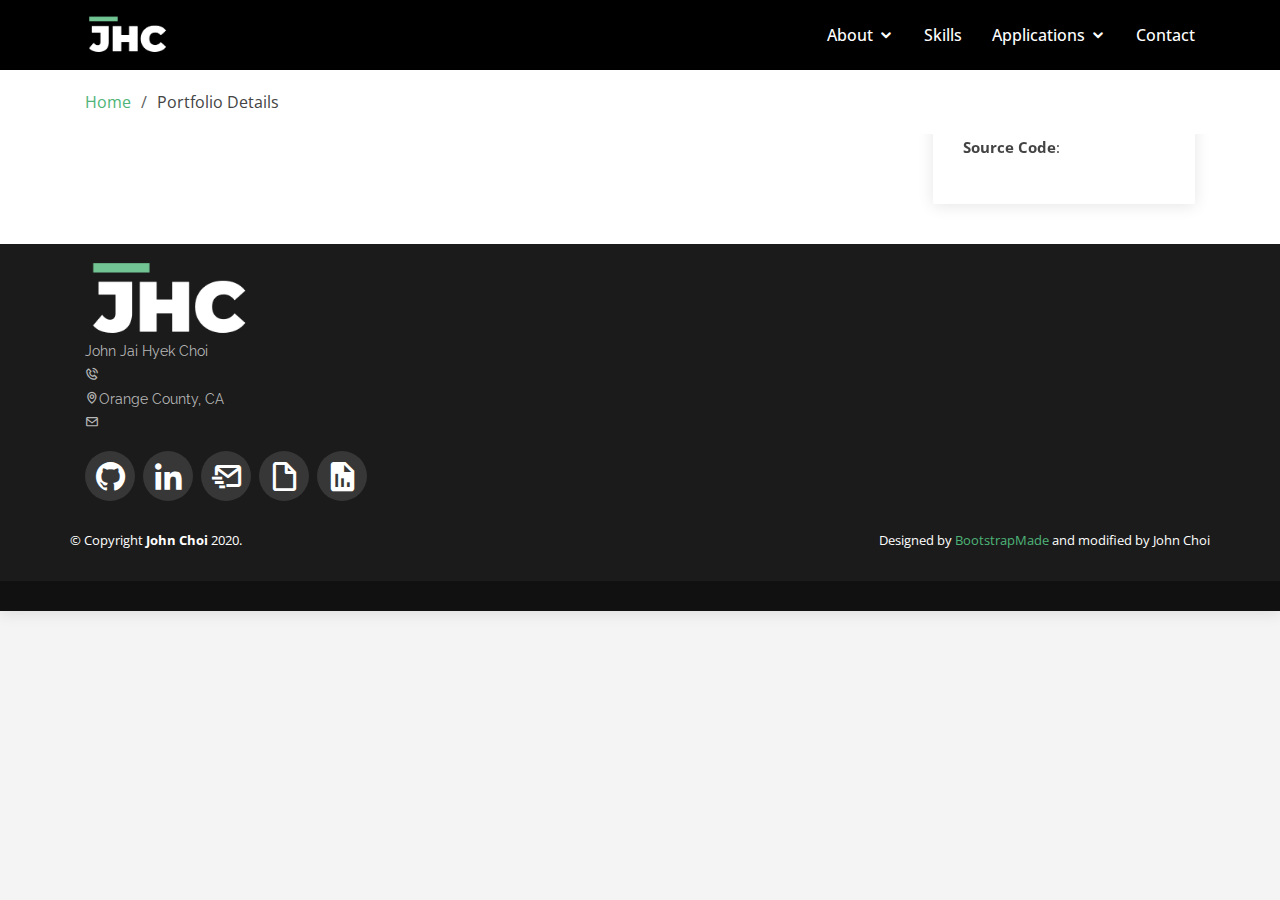
<file: projectDetails.html>
<!DOCTYPE html>
<html lang="en">

<head>
  <meta charset="utf-8">
  <meta content="width=device-width, initial-scale=1.0" name="viewport">

  <title>JHC - Finder</title>
  <meta content="" name="descriptison">
  <meta content="" name="keywords">

  <!-- Favicons -->
  <link href="assets/img/etc/JHCLogo.png" rel="icon">

  <!-- Google Fonts -->
  <link href="https://fonts.googleapis.com/css?family=Open+Sans:300,300i,400,400i,600,600i,700,700i|Raleway:300,300i,400,400i,500,500i,600,600i,700,700i|Poppins:300,300i,400,400i,500,500i,600,600i,700,700i" rel="stylesheet">

  <!-- Vendor CSS Files -->
  <link href="assets/vendor/bootstrap/css/bootstrap.min.css" rel="stylesheet">
  <link href="assets/vendor/icofont/icofont.min.css" rel="stylesheet">
  <link href="assets/vendor/boxicons/css/boxicons.min.css" rel="stylesheet">
  <link href="assets/vendor/venobox/venobox.css" rel="stylesheet">
  <link href="assets/vendor/owl.carousel/assets/owl.carousel.min.css" rel="stylesheet">
  <link href="assets/vendor/aos/aos.css" rel="stylesheet">

  <!-- Template Main CSS File -->
  <link href="assets/css/style.css" rel="stylesheet">
  <link rel="stylesheet" href="assets/css/custom.css">
  <link rel="stylesheet" href="assets/css/customMediaQuery.css">

</head>

<body>
  <div class="wrap">

    <!-- ======= Header ======= -->
    <header id="header" class="d-flex align-items-center">
      <div class="container d-flex align-items-center">

        <div class="logo mr-auto">
          <a href="./index.html#hero"><img src="assets/img/etc/JHCLogo_2.png" alt="JHCLogo2" class="img-fluid"></a>
        </div>

        <nav class="nav-menu d-none d-lg-block">
            <ul>
              <li class="drop-down"><a href="./index.html#about">About</a>
                <ul>
                  <li class=""><a href="./index.html#about">About Me</a></li>
                  <li><a href="./index.html#features">Passion</a></li>
                </ul>
              </li>
              <li><a href="./index.html#services">Skills</a></li>
              <li class="drop-down"><a href="./index.html#portfolio">Applications</a>
                <ul>
                  <li><a class='toDetails' href="./projectDetails.html#header" data-projectId="project3">FF VII Memory Match</a></li>
                  <li><a class='toDetails' href="./projectDetails.html#header" data-projectId="project1">Finder</a></li>
                  <li><a class='toDetails' href="./projectDetails.html#header" data-projectId="project2">iWear Sales</a></li>
                </ul>
              </li>
              <li><a href="#footer">Contact</a></li>
            </ul>
        </nav><!-- .nav-menu -->

      </div>
    </header><!-- End Header -->

    <main id="main">

      <!-- ======= Breadcrumbs ======= -->
      <section id="breadcrumbs" class="breadcrumbs" data-aos="fade-up">
        <div class="container">

          <div class="d-flex justify-content-between align-items-center projectName">
            <!-- <h2>Portfolio Details</h2> -->
            <ol>
              <li><a href="./index.html">Home</a></li>
              <li>Portfolio Details</li> 
            </ol>
          </div>

        </div>
      </section><!-- End Breadcrumbs -->

      <!-- ======= Portfolio Details Section ======= -->
      <section id="portfolio-details" class="portfolio-details" data-aos="fade-up" data-aos-delay="200">
        <div class="container">

          <div class="portfolio-details-container">

            <div class="owl-carousel portfolio-details-carousel"> <!-- Image Carousel -->

            </div>

            <div class="portfolio-info">
              <h3>Project information</h3>
              <ul>
                <li id="role"><strong>Role/Contribution</strong>: </li>
                <li id="techStack"><strong>Tech Stack</strong>: </li>
                <li id="compatibility"><strong>Compatibility</strong>: </li>
                <li id="demoUrl"><strong>Live Demo</strong>: </li> 
                <li id="github"><strong>Source Code</strong>: </li>
              </ul>
            </div>

          </div>

          <div class="portfolio-description">

          </div>

        </div>
      </section><!-- End Portfolio Details Section -->

    </main><!-- End #main -->

    <!-- ======= Footer ======= -->
    <footer id="footer">

      <div class="footer-top pt-3">
        <div class="container">
          <div class="row">

            <div class="col-lg-12 col-md-6 footer-contact justify-content-center">
              <div class="logo mr-auto w-50">
                <img src="assets/img/etc/JHCLogo_2.png" alt="JHCLogo2" class="img-fluid">
              </div>
              <p>
                John Jai Hyek Choi <br>
                <i class='bx bx-phone-call' ></i><span data-contact="contactInfo" data-type="text"></span><br>
                <i class='bx bx-map' ></i>Orange County, CA<br>
                <i class='bx bx-envelope' ></i>
                <a href="" target="_blank" class="mail-send" data-contact="contactInfo" data-type="link-text"></a>
              </p>
              
              <div class="social-links mt-3">
                <a href="https://github.com/john-jaihyek-choi" target="_blank" class="github" title='GitHub'><i class="bx bxl-github"></i></a>
                <a href="https://www.linkedin.com/in/johnjaihyekchoi/" target="_blank" class="linkedin" title='LinkedIn'><i class="bx bxl-linkedin"></i></a>
                <a href="mailto:jaihyek.choi@gmail.com" target="_blank" class="mail-send" title='Email'><i class='bx bx-mail-send' ></i></a>
                <a href="https://drive.google.com/file/d/1gGQob29c_vfZtiHJDIMRykw2CPGQY2zr/view?usp=sharing" target="_blank" class="mail-send" title='Resume'><i class='bx bx-file-blank'></i></a>
                <a href="https://myrobin.io/publicview/xCS7oYGx7HcYpfr1Km4mm4DJH6t2" target="_blank" title="Robin"><i class='bx bxs-report'></i></a>
              </div>
            </div>

          </div>

          <div class="row d-flex justify-content-between">
            <div class="copyright">
              &copy; Copyright <strong><span>John Choi</span></strong> 2020.
            </div>
            <div class="credits">
              Designed by <a href="https://bootstrapmade.com/">BootstrapMade</a>
              and modified by John Choi
            </div>
          </div>

          </div>
        </div>
      </div>
    </footer><!-- End Footer -->


  </div>

  <a href="#" class="back-to-top"><i class="icofont-simple-up"></i></a>

  <!-- Vendor JS Files -->
  <script src="assets/vendor/jquery/jquery.min.js"></script>
  <script src="assets/vendor/bootstrap/js/bootstrap.bundle.min.js"></script>
  <script src="assets/vendor/jquery.easing/jquery.easing.min.js"></script>
  <script src="assets/vendor/jquery-sticky/jquery.sticky.js"></script>
  <script src="assets/vendor/isotope-layout/isotope.pkgd.min.js"></script>
  <script src="assets/vendor/venobox/venobox.min.js"></script>
  <script src="assets/vendor/owl.carousel/owl.carousel.min.js"></script>
  <script src="assets/vendor/aos/aos.js"></script>

  <!-- Template Main JS File -->
  <script src="assets/js/main.js"></script>

  <!-- Custom JS File -->
  <script src="assets/js/landingPage.js"></script>
  <script src="assets/js/projectDetails.js"></script>
  <script src="assets/js/customMain.js"></script>



</body>

</html>
</file>
<file: assets/vendor/venobox/venobox.css>
/* ------ venobox.css --------*/
.vbox-overlay *, .vbox-overlay *:before, .vbox-overlay *:after{
    -webkit-backface-visibility: hidden;
    -webkit-box-sizing:border-box;
    -moz-box-sizing:border-box;
    box-sizing:border-box;
}
.vbox-overlay * { 
    -webkit-backface-visibility: visible;
    backface-visibility: visible;
}
.vbox-overlay{
    display: -webkit-flex;
    display: flex;
    -webkit-flex-direction: column;
    flex-direction: column;
    -webkit-justify-content: center;
    justify-content: center;
    -webkit-align-items: center;
    align-items: center;
    position: fixed;
    left: 0;
    top: 0;
    bottom: 0;
    right: 0;
    z-index: 999999;
}

/* ----- navigation ----- */
.vbox-title{
    width: 100%;
    height: 40px;
    float: left;
    text-align: center;
    line-height: 28px;
    font-size: 12px;
    padding: 6px 50px;
    overflow: hidden;
    position: fixed;
    display: none;
    left: 0;
    z-index: 89;
}
.vbox-close{
    cursor: pointer;
    position: fixed;
    top: -1px;
    right: 0;
    width: 50px;
    height: 40px;
    padding: 6px;
    display: block;
    background-position:10px center;
    overflow: hidden;
    font-size: 24px;
    line-height: 1;
    text-align: center;
    z-index: 99;
}
.vbox-left{
    cursor: pointer;
    position: fixed;
    left: 0;
    height: 40px;
    overflow: hidden;
    line-height: 28px;
    font-size: 12px;
    z-index: 99;
    display: flex;
    align-items:center;
}
.vbox-num{
    display: inline-block;
    margin: 6px 0 6px 15px;
}
/* ----- Social share ----- */
.vbox-share{
    line-height: 28px;
    font-size: 12px;
    overflow: hidden;
    position: fixed;
    left: 0;
    z-index: 98;
    display: flex;
    align-items:center;
    justify-content: center;
    width: 100%;
    text-align: center;
}
.vbox-share svg{
    max-height: 28px;
    width: 28px;
    z-index: 10;
    margin-left: 12px;
    margin-top: 6px;
    margin-bottom: 6px;
    vertical-align: middle;
}


/* ----- navigation ARROWS ----- */
.vbox-next, .vbox-prev{
    position: fixed;
    top: 50%;
    margin-top: -15px;
    overflow: hidden;
    cursor: pointer;
    display: block;
    width: 45px;
    height: 45px;
    z-index: 99;
}
.vbox-next span, .vbox-prev span{
    position: relative;
    width: 20px;
    height: 20px;
    border: 2px solid transparent;
    border-top-color: #B6B6B6;
    border-right-color: #B6B6B6;
    text-indent: -100px;
    position: absolute;
    top: 8px;
    display: block;
}
.vbox-prev{
    left: 15px;
}
.vbox-next{
    right: 15px;
}
.vbox-prev span{
    left: 10px;
    -ms-transform: rotate(-135deg);
    -webkit-transform: rotate(-135deg);
    transform: rotate(-135deg);
}
.vbox-next span{
    -ms-transform: rotate(45deg);
    -webkit-transform: rotate(45deg);
    transform: rotate(45deg);
    right: 10px;
}
/* ------- inline window ------ */
.vbox-inline{
    width: 420px;
    height: 315px;
    height: 70vh;
    padding: 10px;
    background: #fff;
    margin: 0 auto;
    overflow: auto;
    text-align: left;
}
/* ------- Video & iFrames window ------ */
.venoframe{
    max-width: 100%;
    width: 100%;
    border: none;
    width: 100%;
    height: 260px;
    height: 70vh;
}
.venoframe.vbvid{
    height: 260px;
}
@media (min-width: 768px) {
    .venoframe, .vbox-inline{
        width: 90%;
        height: 360px;
        height: 70vh;
    }
    .venoframe.vbvid{
        width: 640px;
        height: 360px;
    }
}
@media (min-width: 992px) {
    .venoframe, .vbox-inline{
        max-width: 1200px;
        width: 80%;
        height: 540px;
        height: 70vh;
    }
    .venoframe.vbvid{
        width: 960px;
        height: 540px;
    }
}
/* 
Please do NOT edit this part! 
or at least read this note: http://i.imgur.com/7C0ws9e.gif
*/
.vbox-open{
    overflow: hidden;
}
.vbox-container{
    position: absolute;
    left: 0;
    right: 0;
    top: 0;
    bottom: 0;
    overflow-x: hidden;
    overflow-y: scroll;
    overflow-scrolling: touch;
    -webkit-overflow-scrolling: touch;
    z-index: 20;
    max-height: 100%;

}

.vbox-content{
    text-align: center;
    float: left;
    width: 100%;
    position: relative;
    overflow: hidden;
    padding: 20px 4%;
}
.vbox-container img{
    max-width: 100%;
    height: auto;
}
.vbox-figlio{
    box-shadow: 0 0 12px rgba(0,0,0,0.19), 0 6px 6px rgba(0,0,0,0.23);
    max-width: 100%;
    text-align: initial;
}
img.vbox-figlio{
    -webkit-user-select: none;
-khtml-user-select: none;
-moz-user-select: none;
-o-user-select: none;
user-select: none;
}
.vbox-content.swipe-left{
    margin-left: -200px !important;
}
.vbox-content.swipe-right{
    margin-left: 200px !important;
}
.vbox-animated{
    webkit-transition: margin 300ms ease-out;
    transition: margin 300ms ease-out;
}

/* ---------- preloader ----------
 * SPINKIT 
 * http://tobiasahlin.com/spinkit/
-------------------------------- */
.sk-double-bounce,.sk-rotating-plane{width:40px;height:40px;margin:40px auto}.sk-rotating-plane{background-color:#333;-webkit-animation:sk-rotatePlane 1.2s infinite ease-in-out;animation:sk-rotatePlane 1.2s infinite ease-in-out}@-webkit-keyframes sk-rotatePlane{0%{-webkit-transform:perspective(120px) rotateX(0) rotateY(0);transform:perspective(120px) rotateX(0) rotateY(0)}50%{-webkit-transform:perspective(120px) rotateX(-180.1deg) rotateY(0);transform:perspective(120px) rotateX(-180.1deg) rotateY(0)}100%{-webkit-transform:perspective(120px) rotateX(-180deg) rotateY(-179.9deg);transform:perspective(120px) rotateX(-180deg) rotateY(-179.9deg)}}@keyframes sk-rotatePlane{0%{-webkit-transform:perspective(120px) rotateX(0) rotateY(0);transform:perspective(120px) rotateX(0) rotateY(0)}50%{-webkit-transform:perspective(120px) rotateX(-180.1deg) rotateY(0);transform:perspective(120px) rotateX(-180.1deg) rotateY(0)}100%{-webkit-transform:perspective(120px) rotateX(-180deg) rotateY(-179.9deg);transform:perspective(120px) rotateX(-180deg) rotateY(-179.9deg)}}.sk-double-bounce{position:relative}.sk-double-bounce .sk-child{width:100%;height:100%;border-radius:50%;background-color:#333;opacity:.6;position:absolute;top:0;left:0;-webkit-animation:sk-doubleBounce 2s infinite ease-in-out;animation:sk-doubleBounce 2s infinite ease-in-out}.sk-chasing-dots .sk-child,.sk-spinner-pulse,.sk-three-bounce .sk-child{background-color:#333;border-radius:100%}.sk-double-bounce .sk-double-bounce2{-webkit-animation-delay:-1s;animation-delay:-1s}@-webkit-keyframes sk-doubleBounce{0%,100%{-webkit-transform:scale(0);transform:scale(0)}50%{-webkit-transform:scale(1);transform:scale(1)}}@keyframes sk-doubleBounce{0%,100%{-webkit-transform:scale(0);transform:scale(0)}50%{-webkit-transform:scale(1);transform:scale(1)}}.sk-wave{margin:40px auto;width:50px;height:40px;text-align:center;font-size:10px}.sk-wave .sk-rect{background-color:#333;height:100%;width:6px;display:inline-block;-webkit-animation:sk-waveStretchDelay 1.2s infinite ease-in-out;animation:sk-waveStretchDelay 1.2s infinite ease-in-out}.sk-wave .sk-rect1{-webkit-animation-delay:-1.2s;animation-delay:-1.2s}.sk-wave .sk-rect2{-webkit-animation-delay:-1.1s;animation-delay:-1.1s}.sk-wave .sk-rect3{-webkit-animation-delay:-1s;animation-delay:-1s}.sk-wave .sk-rect4{-webkit-animation-delay:-.9s;animation-delay:-.9s}.sk-wave .sk-rect5{-webkit-animation-delay:-.8s;animation-delay:-.8s}@-webkit-keyframes sk-waveStretchDelay{0%,100%,40%{-webkit-transform:scaleY(.4);transform:scaleY(.4)}20%{-webkit-transform:scaleY(1);transform:scaleY(1)}}@keyframes sk-waveStretchDelay{0%,100%,40%{-webkit-transform:scaleY(.4);transform:scaleY(.4)}20%{-webkit-transform:scaleY(1);transform:scaleY(1)}}.sk-wandering-cubes{margin:40px auto;width:40px;height:40px;position:relative}.sk-wandering-cubes .sk-cube{background-color:#333;width:10px;height:10px;position:absolute;top:0;left:0;-webkit-animation:sk-wanderingCube 1.8s ease-in-out -1.8s infinite both;animation:sk-wanderingCube 1.8s ease-in-out -1.8s infinite both}.sk-chasing-dots,.sk-spinner-pulse{width:40px;height:40px;margin:40px auto}.sk-wandering-cubes .sk-cube2{-webkit-animation-delay:-.9s;animation-delay:-.9s}@-webkit-keyframes sk-wanderingCube{0%{-webkit-transform:rotate(0);transform:rotate(0)}25%{-webkit-transform:translateX(30px) rotate(-90deg) scale(.5);transform:translateX(30px) rotate(-90deg) scale(.5)}50%{-webkit-transform:translateX(30px) translateY(30px) rotate(-179deg);transform:translateX(30px) translateY(30px) rotate(-179deg)}50.1%{-webkit-transform:translateX(30px) translateY(30px) rotate(-180deg);transform:translateX(30px) translateY(30px) rotate(-180deg)}75%{-webkit-transform:translateX(0) translateY(30px) rotate(-270deg) scale(.5);transform:translateX(0) translateY(30px) rotate(-270deg) scale(.5)}100%{-webkit-transform:rotate(-360deg);transform:rotate(-360deg)}}@keyframes sk-wanderingCube{0%{-webkit-transform:rotate(0);transform:rotate(0)}25%{-webkit-transform:translateX(30px) rotate(-90deg) scale(.5);transform:translateX(30px) rotate(-90deg) scale(.5)}50%{-webkit-transform:translateX(30px) translateY(30px) rotate(-179deg);transform:translateX(30px) translateY(30px) rotate(-179deg)}50.1%{-webkit-transform:translateX(30px) translateY(30px) rotate(-180deg);transform:translateX(30px) translateY(30px) rotate(-180deg)}75%{-webkit-transform:translateX(0) translateY(30px) rotate(-270deg) scale(.5);transform:translateX(0) translateY(30px) rotate(-270deg) scale(.5)}100%{-webkit-transform:rotate(-360deg);transform:rotate(-360deg)}}.sk-spinner-pulse{-webkit-animation:sk-pulseScaleOut 1s infinite ease-in-out;animation:sk-pulseScaleOut 1s infinite ease-in-out}@-webkit-keyframes sk-pulseScaleOut{0%{-webkit-transform:scale(0);transform:scale(0)}100%{-webkit-transform:scale(1);transform:scale(1);opacity:0}}@keyframes sk-pulseScaleOut{0%{-webkit-transform:scale(0);transform:scale(0)}100%{-webkit-transform:scale(1);transform:scale(1);opacity:0}}.sk-chasing-dots{position:relative;text-align:center;-webkit-animation:sk-chasingDotsRotate 2s infinite linear;animation:sk-chasingDotsRotate 2s infinite linear}.sk-chasing-dots .sk-child{width:60%;height:60%;display:inline-block;position:absolute;top:0;-webkit-animation:sk-chasingDotsBounce 2s infinite ease-in-out;animation:sk-chasingDotsBounce 2s infinite ease-in-out}.sk-chasing-dots .sk-dot2{top:auto;bottom:0;-webkit-animation-delay:-1s;animation-delay:-1s}@-webkit-keyframes sk-chasingDotsRotate{100%{-webkit-transform:rotate(360deg);transform:rotate(360deg)}}@keyframes sk-chasingDotsRotate{100%{-webkit-transform:rotate(360deg);transform:rotate(360deg)}}@-webkit-keyframes sk-chasingDotsBounce{0%,100%{-webkit-transform:scale(0);transform:scale(0)}50%{-webkit-transform:scale(1);transform:scale(1)}}@keyframes sk-chasingDotsBounce{0%,100%{-webkit-transform:scale(0);transform:scale(0)}50%{-webkit-transform:scale(1);transform:scale(1)}}.sk-three-bounce{margin:40px auto;width:80px;text-align:center}.sk-three-bounce .sk-child{width:20px;height:20px;display:inline-block;-webkit-animation:sk-three-bounce 1.4s ease-in-out 0s infinite both;animation:sk-three-bounce 1.4s ease-in-out 0s infinite both}.sk-circle .sk-child:before,.sk-fading-circle .sk-circle:before{display:block;border-radius:100%;content:'';background-color:#333}.sk-three-bounce .sk-bounce1{-webkit-animation-delay:-.32s;animation-delay:-.32s}.sk-three-bounce .sk-bounce2{-webkit-animation-delay:-.16s;animation-delay:-.16s}@-webkit-keyframes sk-three-bounce{0%,100%,80%{-webkit-transform:scale(0);transform:scale(0)}40%{-webkit-transform:scale(1);transform:scale(1)}}@keyframes sk-three-bounce{0%,100%,80%{-webkit-transform:scale(0);transform:scale(0)}40%{-webkit-transform:scale(1);transform:scale(1)}}.sk-circle{margin:40px auto;width:40px;height:40px;position:relative}.sk-circle .sk-child{width:100%;height:100%;position:absolute;left:0;top:0}.sk-circle .sk-child:before{margin:0 auto;width:15%;height:15%;-webkit-animation:sk-circleBounceDelay 1.2s infinite ease-in-out both;animation:sk-circleBounceDelay 1.2s infinite ease-in-out both}.sk-circle .sk-circle2{-webkit-transform:rotate(30deg);-ms-transform:rotate(30deg);transform:rotate(30deg)}.sk-circle .sk-circle3{-webkit-transform:rotate(60deg);-ms-transform:rotate(60deg);transform:rotate(60deg)}.sk-circle .sk-circle4{-webkit-transform:rotate(90deg);-ms-transform:rotate(90deg);transform:rotate(90deg)}.sk-circle .sk-circle5{-webkit-transform:rotate(120deg);-ms-transform:rotate(120deg);transform:rotate(120deg)}.sk-circle .sk-circle6{-webkit-transform:rotate(150deg);-ms-transform:rotate(150deg);transform:rotate(150deg)}.sk-circle .sk-circle7{-webkit-transform:rotate(180deg);-ms-transform:rotate(180deg);transform:rotate(180deg)}.sk-circle .sk-circle8{-webkit-transform:rotate(210deg);-ms-transform:rotate(210deg);transform:rotate(210deg)}.sk-circle .sk-circle9{-webkit-transform:rotate(240deg);-ms-transform:rotate(240deg);transform:rotate(240deg)}.sk-circle .sk-circle10{-webkit-transform:rotate(270deg);-ms-transform:rotate(270deg);transform:rotate(270deg)}.sk-circle .sk-circle11{-webkit-transform:rotate(300deg);-ms-transform:rotate(300deg);transform:rotate(300deg)}.sk-circle .sk-circle12{-webkit-transform:rotate(330deg);-ms-transform:rotate(330deg);transform:rotate(330deg)}.sk-circle .sk-circle2:before{-webkit-animation-delay:-1.1s;animation-delay:-1.1s}.sk-circle .sk-circle3:before{-webkit-animation-delay:-1s;animation-delay:-1s}.sk-circle .sk-circle4:before{-webkit-animation-delay:-.9s;animation-delay:-.9s}.sk-circle .sk-circle5:before{-webkit-animation-delay:-.8s;animation-delay:-.8s}.sk-circle .sk-circle6:before{-webkit-animation-delay:-.7s;animation-delay:-.7s}.sk-circle .sk-circle7:before{-webkit-animation-delay:-.6s;animation-delay:-.6s}.sk-circle .sk-circle8:before{-webkit-animation-delay:-.5s;animation-delay:-.5s}.sk-circle .sk-circle9:before{-webkit-animation-delay:-.4s;animation-delay:-.4s}.sk-circle .sk-circle10:before{-webkit-animation-delay:-.3s;animation-delay:-.3s}.sk-circle .sk-circle11:before{-webkit-animation-delay:-.2s;animation-delay:-.2s}.sk-circle .sk-circle12:before{-webkit-animation-delay:-.1s;animation-delay:-.1s}@-webkit-keyframes sk-circleBounceDelay{0%,100%,80%{-webkit-transform:scale(0);transform:scale(0)}40%{-webkit-transform:scale(1);transform:scale(1)}}@keyframes sk-circleBounceDelay{0%,100%,80%{-webkit-transform:scale(0);transform:scale(0)}40%{-webkit-transform:scale(1);transform:scale(1)}}.sk-cube-grid{width:40px;height:40px;margin:40px auto}.sk-cube-grid .sk-cube{width:33.33%;height:33.33%;background-color:#333;float:left;-webkit-animation:sk-cubeGridScaleDelay 1.3s infinite ease-in-out;animation:sk-cubeGridScaleDelay 1.3s infinite ease-in-out}.sk-cube-grid .sk-cube1{-webkit-animation-delay:.2s;animation-delay:.2s}.sk-cube-grid .sk-cube2{-webkit-animation-delay:.3s;animation-delay:.3s}.sk-cube-grid .sk-cube3{-webkit-animation-delay:.4s;animation-delay:.4s}.sk-cube-grid .sk-cube4{-webkit-animation-delay:.1s;animation-delay:.1s}.sk-cube-grid .sk-cube5{-webkit-animation-delay:.2s;animation-delay:.2s}.sk-cube-grid .sk-cube6{-webkit-animation-delay:.3s;animation-delay:.3s}.sk-cube-grid .sk-cube7{-webkit-animation-delay:0ms;animation-delay:0ms}.sk-cube-grid .sk-cube8{-webkit-animation-delay:.1s;animation-delay:.1s}.sk-cube-grid .sk-cube9{-webkit-animation-delay:.2s;animation-delay:.2s}@-webkit-keyframes sk-cubeGridScaleDelay{0%,100%,70%{-webkit-transform:scale3D(1,1,1);transform:scale3D(1,1,1)}35%{-webkit-transform:scale3D(0,0,1);transform:scale3D(0,0,1)}}@keyframes sk-cubeGridScaleDelay{0%,100%,70%{-webkit-transform:scale3D(1,1,1);transform:scale3D(1,1,1)}35%{-webkit-transform:scale3D(0,0,1);transform:scale3D(0,0,1)}}.sk-fading-circle{margin:40px auto;width:40px;height:40px;position:relative}.sk-fading-circle .sk-circle{width:100%;height:100%;position:absolute;left:0;top:0}.sk-fading-circle .sk-circle:before{margin:0 auto;width:15%;height:15%;-webkit-animation:sk-circleFadeDelay 1.2s infinite ease-in-out both;animation:sk-circleFadeDelay 1.2s infinite ease-in-out both}.sk-fading-circle .sk-circle2{-webkit-transform:rotate(30deg);-ms-transform:rotate(30deg);transform:rotate(30deg)}.sk-fading-circle .sk-circle3{-webkit-transform:rotate(60deg);-ms-transform:rotate(60deg);transform:rotate(60deg)}.sk-fading-circle .sk-circle4{-webkit-transform:rotate(90deg);-ms-transform:rotate(90deg);transform:rotate(90deg)}.sk-fading-circle .sk-circle5{-webkit-transform:rotate(120deg);-ms-transform:rotate(120deg);transform:rotate(120deg)}.sk-fading-circle .sk-circle6{-webkit-transform:rotate(150deg);-ms-transform:rotate(150deg);transform:rotate(150deg)}.sk-fading-circle .sk-circle7{-webkit-transform:rotate(180deg);-ms-transform:rotate(180deg);transform:rotate(180deg)}.sk-fading-circle .sk-circle8{-webkit-transform:rotate(210deg);-ms-transform:rotate(210deg);transform:rotate(210deg)}.sk-fading-circle .sk-circle9{-webkit-transform:rotate(240deg);-ms-transform:rotate(240deg);transform:rotate(240deg)}.sk-fading-circle .sk-circle10{-webkit-transform:rotate(270deg);-ms-transform:rotate(270deg);transform:rotate(270deg)}.sk-fading-circle .sk-circle11{-webkit-transform:rotate(300deg);-ms-transform:rotate(300deg);transform:rotate(300deg)}.sk-fading-circle .sk-circle12{-webkit-transform:rotate(330deg);-ms-transform:rotate(330deg);transform:rotate(330deg)}.sk-fading-circle .sk-circle2:before{-webkit-animation-delay:-1.1s;animation-delay:-1.1s}.sk-fading-circle .sk-circle3:before{-webkit-animation-delay:-1s;animation-delay:-1s}.sk-fading-circle .sk-circle4:before{-webkit-animation-delay:-.9s;animation-delay:-.9s}.sk-fading-circle .sk-circle5:before{-webkit-animation-delay:-.8s;animation-delay:-.8s}.sk-fading-circle .sk-circle6:before{-webkit-animation-delay:-.7s;animation-delay:-.7s}.sk-fading-circle .sk-circle7:before{-webkit-animation-delay:-.6s;animation-delay:-.6s}.sk-fading-circle .sk-circle8:before{-webkit-animation-delay:-.5s;animation-delay:-.5s}.sk-fading-circle .sk-circle9:before{-webkit-animation-delay:-.4s;animation-delay:-.4s}.sk-fading-circle .sk-circle10:before{-webkit-animation-delay:-.3s;animation-delay:-.3s}.sk-fading-circle .sk-circle11:before{-webkit-animation-delay:-.2s;animation-delay:-.2s}.sk-fading-circle .sk-circle12:before{-webkit-animation-delay:-.1s;animation-delay:-.1s}@-webkit-keyframes sk-circleFadeDelay{0%,100%,39%{opacity:0}40%{opacity:1}}@keyframes sk-circleFadeDelay{0%,100%,39%{opacity:0}40%{opacity:1}}.sk-folding-cube{margin:40px auto;width:40px;height:40px;position:relative;-webkit-transform:rotateZ(45deg);transform:rotateZ(45deg)}.sk-folding-cube .sk-cube{float:left;width:50%;height:50%;position:relative;-webkit-transform:scale(1.1);-ms-transform:scale(1.1);transform:scale(1.1)}.sk-folding-cube .sk-cube:before{content:'';position:absolute;top:0;left:0;width:100%;height:100%;background-color:#333;-webkit-animation:sk-foldCubeAngle 2.4s infinite linear both;animation:sk-foldCubeAngle 2.4s infinite linear both;-webkit-transform-origin:100% 100%;-ms-transform-origin:100% 100%;transform-origin:100% 100%}.sk-folding-cube .sk-cube2{-webkit-transform:scale(1.1) rotateZ(90deg);transform:scale(1.1) rotateZ(90deg)}.sk-folding-cube .sk-cube3{-webkit-transform:scale(1.1) rotateZ(180deg);transform:scale(1.1) rotateZ(180deg)}.sk-folding-cube .sk-cube4{-webkit-transform:scale(1.1) rotateZ(270deg);transform:scale(1.1) rotateZ(270deg)}.sk-folding-cube .sk-cube2:before{-webkit-animation-delay:.3s;animation-delay:.3s}.sk-folding-cube .sk-cube3:before{-webkit-animation-delay:.6s;animation-delay:.6s}.sk-folding-cube .sk-cube4:before{-webkit-animation-delay:.9s;animation-delay:.9s}@-webkit-keyframes sk-foldCubeAngle{0%,10%{-webkit-transform:perspective(140px) rotateX(-180deg);transform:perspective(140px) rotateX(-180deg);opacity:0}25%,75%{-webkit-transform:perspective(140px) rotateX(0);transform:perspective(140px) rotateX(0);opacity:1}100%,90%{-webkit-transform:perspective(140px) rotateY(180deg);transform:perspective(140px) rotateY(180deg);opacity:0}}@keyframes sk-foldCubeAngle{0%,10%{-webkit-transform:perspective(140px) rotateX(-180deg);transform:perspective(140px) rotateX(-180deg);opacity:0}25%,75%{-webkit-transform:perspective(140px) rotateX(0);transform:perspective(140px) rotateX(0);opacity:1}100%,90%{-webkit-transform:perspective(140px) rotateY(180deg);transform:perspective(140px) rotateY(180deg);opacity:0}}
</file>
<file: assets/css/custom.css>
#hero .hero-container .social-links a {
    font-size: 44px;
    display: inline-block;
    background: #373737;
    color: #fff;
    line-height: 1;
    padding: 8px 0;
    margin-right: 4px;
    border-radius: 50%;
    text-align: center;
    width: 60px;
    height: 60px;
    transition: 0.3s;
}

#hero .hero-container .social-links a:hover {
    background: #4eb478;
    color: #fff;
    text-decoration: none;
}

.features .content h3 {
    font-weight: 700;
    font-size: 34px;
}

#about {
    padding: 60px 0 0 0;
    overflow: hidden;
}

.cta {
    background: linear-gradient(rgba(2, 2, 2, 0.6), rgba(0, 0, 0, 0.8)), url(../img/background/home-bg.jpg) fixed center center;
    background-size: cover;
    padding: 80px 0;
}

.testimonials {
    padding: 80px 0;
    background: url(../img/background/home.jpg) no-repeat;
    background-position: center center;
    background-size: cover;
    position: relative;
}

.features .carousel img {
    object-fit: cover;
    height: 260px;
}

.features .card:hover {
    color: #72c393;
    text-decoration: none;
}

.features .badge {
    background-color: #72c393;
}

.clients img {
    object-fit: contain;
    height: 120px;
}

.portfolio #mobileProject .displayScreen::before {
    border-radius: 50px;
}

.portfolio #webProjectMd .displayScreen::before {
    border-radius: 35px;
}

#mobileProject .projectGif {
    position: absolute;
    top: 0;
    left: 0;
    z-index: 0;
    object-fit: cover;
    width: 100%;
    height: 100%;
    padding: 5%;
}

#webProjectLg .projectGif {
    position: absolute;
    top: 6%;
    left: 11.5%;
    z-index: 0;
    object-fit: cover;
    width: 77%;
    height: 81%;
}

#webProjectMd .projectGif {
    position: absolute;
    top: 5%;
    left: 3.5%;
    z-index: 0;
    object-fit: cover;
    width: 93%;
    height: 90.5%;
    border-radius: 7px;
}

#iphoneFrame { 
    position: relative;
    top:0;
    left:0;
    z-index:1;
    object-fit: contain
}

#mobileProject {
    margin-top: 10%;
}

#footer .copyright, #footer .credits{
    font-size: 13px;
}

#footer .footer-top .social-links a {
    font-size: 35px;
    display: inline-block;
    background: #373737;
    color: #fff;
    line-height: 1;
    padding: 8px 0;
    margin-right: 4px;
    border-radius: 50%;
    text-align: center;
    width: 50px;
    height: 50px;
    transition: 0.3s;
}

#footer-links .footer-top .social-links a:hover {
    background: #4eb478;
    color: #fff;
    text-decoration: none;
}

#footer .logo img {
    max-width: 30%;
}

.portfolio .portfolio-wrap:hover .portfolio-links {
    opacity: 1;
    bottom: calc(43% - 50px);
}

.portfolio .portfolio-wrap .projectLinks a, .portfolio .portfolio-wrap .projectLinks span {
    color: white;
    font-size: 16px;
}
</file>
<file: assets/css/customMediaQuery.css>
@media only screen and (max-width: 1400px) {
    .clients img {
        filter: none;
    }
}

@media only screen and (max-width: 812px) {
    #mobileProject {
        margin-top: 0%;
    }
}
</file>
<file: assets/css/style.css>
/**
* Template Name: Plato - v2.0.0
* Template URL: https://bootstrapmade.com/plato-responsive-bootstrap-website-template/
* Author: BootstrapMade.com
* License: https://bootstrapmade.com/license/
*/

/*--------------------------------------------------------------
# General
--------------------------------------------------------------*/
body {
  font-family: "Open Sans", sans-serif;
  color: #444444;
  background-color: #f4f4f4;
}

a {
  color: #4eb478;
}

a:hover {
  color: #72c393;
  text-decoration: none;
}

h1, h2, h3, h4, h5, h6 {
  font-family: "Raleway", sans-serif;
}

.wrap {
  margin: auto;
  background: #fff;
  box-shadow: 0px 2px 15px rgba(0, 0, 0, 0.1);
}

/*--------------------------------------------------------------
# Back to top button
--------------------------------------------------------------*/
.back-to-top {
  position: fixed;
  display: none;
  right: 15px;
  bottom: 15px;
  z-index: 99999;
}

.back-to-top i {
  display: flex;
  align-items: center;
  justify-content: center;
  font-size: 24px;
  width: 40px;
  height: 40px;
  border-radius: 4px;
  background: #4eb478;
  color: #fff;
  transition: all 0.4s;
}

.back-to-top i:hover {
  background: #6bc08e;
  color: #fff;
}

/*--------------------------------------------------------------
# Disable AOS delay on mobile
--------------------------------------------------------------*/
@media screen and (max-width: 768px) {
  [data-aos-delay] {
    transition-delay: 0 !important;
  }
}

/*--------------------------------------------------------------
# Header
--------------------------------------------------------------*/
#header {
  height: 70px;
  transition: all 0.5s;
  z-index: 997;
  transition: all 0.5s;
  background: #000;
  box-shadow: 0px 0px 20px 0px rgba(0, 0, 0, 0.1);
}

#header .logo h1 {
  font-size: 28px;
  margin: 0;
  line-height: 1;
  font-weight: 700;
  letter-spacing: 2px;
  text-transform: uppercase;
}

#header .logo h1 a, #header .logo h1 a:hover {
  color: #fff;
  text-decoration: none;
}

#header .logo img {
  padding: 0;
  margin: 0;
  max-height: 40px;
}

/*--------------------------------------------------------------
# Navigation Menu
--------------------------------------------------------------*/
/* Desktop Navigation */
.nav-menu, .nav-menu * {
  margin: 0;
  padding: 0;
  list-style: none;
}

.nav-menu > ul > li {
  position: relative;
  white-space: nowrap;
  float: left;
}

.nav-menu a {
  display: block;
  position: relative;
  color: #fff;
  padding: 12px 0 12px 30px;
  transition: 0.3s;
  font-size: 16px;
  font-weight: 500;
  font-family: "Open Sans", sans-serif;
}

.nav-menu a:hover, .nav-menu .active > a, .nav-menu li:hover > a {
  color: #72c393;
  text-decoration: none;
}

.nav-menu .drop-down ul {
  display: block;
  position: absolute;
  left: 30px;
  top: calc(100% + 30px);
  z-index: 99;
  opacity: 0;
  visibility: hidden;
  padding: 10px 0;
  background: #fff;
  box-shadow: 0px 0px 30px rgba(127, 137, 161, 0.25);
  transition: ease all 0.3s;
}

.nav-menu .drop-down:hover > ul {
  opacity: 1;
  top: 100%;
  visibility: visible;
}

.nav-menu .drop-down li {
  min-width: 180px;
  position: relative;
}

.nav-menu .drop-down ul a {
  padding: 10px 20px;
  font-size: 15px;
  font-weight: 500;
  text-transform: none;
  color: #444444;
}

.nav-menu .drop-down ul a:hover, .nav-menu .drop-down ul .active > a, .nav-menu .drop-down ul li:hover > a {
  color: #4eb478;
}

.nav-menu .drop-down > a:after {
  content: "\ea99";
  font-family: IcoFont;
  padding-left: 5px;
}

.nav-menu .drop-down .drop-down ul {
  top: 0;
  left: calc(100% - 30px);
}

.nav-menu .drop-down .drop-down:hover > ul {
  opacity: 1;
  top: 0;
  left: 100%;
}

.nav-menu .drop-down .drop-down > a {
  padding-right: 35px;
}

.nav-menu .drop-down .drop-down > a:after {
  content: "\eaa0";
  font-family: IcoFont;
  position: absolute;
  right: 15px;
}

@media (max-width: 1366px) {
  .nav-menu .drop-down .drop-down ul {
    left: -90%;
  }
  .nav-menu .drop-down .drop-down:hover > ul {
    left: -100%;
  }
  .nav-menu .drop-down .drop-down > a:after {
    content: "\ea9d";
  }
}

/* Mobile Navigation */
.mobile-nav-toggle {
  position: fixed;
  right: 15px;
  top: 20px;
  z-index: 9998;
  border: 0;
  background: none;
  font-size: 24px;
  transition: all 0.4s;
  outline: none !important;
  line-height: 1;
  cursor: pointer;
  text-align: right;
}

.mobile-nav-toggle i {
  color: #fff;
}

.mobile-nav {
  position: fixed;
  top: 55px;
  right: 15px;
  bottom: 15px;
  left: 15px;
  z-index: 9999;
  overflow-y: auto;
  background: #fff;
  transition: ease-in-out 0.2s;
  opacity: 0;
  visibility: hidden;
  border-radius: 10px;
  padding: 10px 0;
}

.mobile-nav * {
  margin: 0;
  padding: 0;
  list-style: none;
}

.mobile-nav a {
  display: block;
  position: relative;
  color: #444444;
  padding: 10px 20px;
  font-weight: 500;
  outline: none;
}

.mobile-nav a:hover, .mobile-nav .active > a, .mobile-nav li:hover > a {
  color: #4eb478;
  text-decoration: none;
}

.mobile-nav .drop-down > a:after {
  content: "\ea99";
  font-family: IcoFont;
  padding-left: 10px;
  position: absolute;
  right: 15px;
}

.mobile-nav .active.drop-down > a:after {
  content: "\eaa1";
}

.mobile-nav .drop-down > a {
  padding-right: 35px;
}

.mobile-nav .drop-down ul {
  display: none;
  overflow: hidden;
}

.mobile-nav .drop-down li {
  padding-left: 20px;
}

.mobile-nav-overly {
  width: 100%;
  height: 100%;
  z-index: 9997;
  top: 0;
  left: 0;
  position: fixed;
  background: rgba(43, 43, 43, 0.6);
  overflow: hidden;
  display: none;
  transition: ease-in-out 0.2s;
}

.mobile-nav-active {
  overflow: hidden;
}

.mobile-nav-active .mobile-nav {
  opacity: 1;
  visibility: visible;
}

.mobile-nav-active .mobile-nav-toggle i {
  color: #fff;
}

/*--------------------------------------------------------------
# Hero Section
--------------------------------------------------------------*/
#hero {
  width: 100%;
  height: 100vh;
  background: url("../img/background/parallax.jpg") top center;
  background-size: cover;
  position: relative;
  border-bottom: 1px solid #222;
}

#hero:before {
  content: "";
  background: rgba(0, 0, 0, 0.7);
  position: absolute;
  bottom: 0;
  top: 0;
  left: 0;
  right: 0;
}

#hero .hero-container {
  position: absolute;
  bottom: 0;
  top: 0;
  left: 0;
  right: 0;
  display: flex;
  justify-content: center;
  align-items: center;
  flex-direction: column;
  text-align: center;
  padding: 0 15px;
}

#hero h1 {
  margin: 0 0 30px 0;
  font-size: 48px;
  font-weight: 700;
  line-height: 56px;
  color: #fff;
}

#hero h2 {
  color: #eee;
  margin-bottom: 40px;
  font-size: 22px;
}

#hero .btn-get-started {
  font-family: "Raleway", sans-serif;
  font-weight: 500;
  font-size: 16px;
  letter-spacing: 2px;
  display: inline-block;
  padding: 10px 28px;
  border-radius: 5px;
  transition: 0.5s;
  border: 2px solid #4eb478;
  color: #fff;
}

#hero .btn-get-started:hover {
  background: #4eb478;
  border: 2px solid #4eb478;
}

@media (min-width: 1024px) {
  #hero {
    background-attachment: fixed;
  }
  #hero h1, #hero h2 {
    width: 50%;
  }
}

@media (max-width: 768px) {
  #hero {
    height: 100vh;
  }
  #hero h1 {
    font-size: 28px;
    line-height: 36px;
  }
  #hero h2 {
    font-size: 18px;
    line-height: 24px;
    margin-bottom: 30px;
  }
}

/*--------------------------------------------------------------
# Sections General
--------------------------------------------------------------*/
section {
  padding: 60px 0;
  overflow: hidden;
}

.section-bg {
  background-color: #fafdfb;
}

.section-title {
  text-align: center;
  padding: 30px 0;
  position: relative;
}

.section-title h2 {
  font-size: 32px;
  font-weight: 700;
  text-transform: uppercase;
  margin-bottom: 20px;
  padding-bottom: 0;
  color: #4eb478;
  position: relative;
  z-index: 2;
}

.section-title span {
  position: absolute;
  top: 30px;
  color: #f4f4f4;
  left: 0;
  right: 0;
  z-index: 1;
  font-weight: 700;
  font-size: 52px;
  text-transform: uppercase;
  line-height: 0;
}

.section-title p {
  margin-bottom: 0;
  position: relative;
  z-index: 2;
}

@media (max-width: 575px) {
  .section-title h2 {
    font-size: 28px;
    margin-bottom: 15px;
  }
  .section-title span {
    font-size: 38px;
  }
}

/*--------------------------------------------------------------
# About
--------------------------------------------------------------*/
.about .content {
  padding-left: 30px;
}

.about .content h3 {
  font-weight: 700;
  font-size: 34px;
}

.about .content p {
  margin-bottom: 0;
}

.about .content .icon-box {
  margin-top: 25px;
}

.about .content .icon-box h4 {
  font-size: 20px;
  font-weight: 700;
  margin: 5px 0 10px 60px;
}

.about .content .icon-box i {
  font-size: 48px;
  float: left;
  color: #4eb478;
}

.about .content .icon-box p {
  font-size: 15px;
  color: #848484;
  margin-left: 60px;
}

.about .image {
  background-position: center center;
  background-repeat: no-repeat;
  background-size: cover;
  min-height: 400px;
}

@media (max-width: 991px) {
  .about {
    padding-left: 0;
  }
  .about .image {
    text-align: center;
  }
  .about .image img {
    max-width: 80%;
  }
}

@media (max-width: 667px) {
  .about .image img {
    max-width: 100%;
  }
}

/*--------------------------------------------------------------
# Clients
--------------------------------------------------------------*/
.clients {
  background: #f4f4f4;
  padding: 15px 0;
  text-align: center;
}

.clients img {
  width: 50%;
  -webkit-filter: grayscale(100);
  filter: grayscale(100);
  transition: all 0.4s ease-in-out;
  display: inline-block;
  padding: 15px 0;
}

.clients img:hover {
  -webkit-filter: none;
  filter: none;
  transform: scale(1.2);
}

@media (max-width: 768px) {
  .clients img {
    width: 40%;
  }
}

@media (max-width: 575px) {
  .clients img {
    width: 50%;
  }
}

/*--------------------------------------------------------------
# Features
--------------------------------------------------------------*/
.features .card {
  border-radius: 5px;
  overflow: hidden;
  border: 0;
  background: #f7f7f7;
  position: relative;
  transition: 0.3s;
}

.features .card-body {
  padding-top: 20px;
  position: relative;
}

.features .card-body i {
  font-size: 120px;
  color: #e7e7e7;
  text-align: center;
  position: absolute;
  left: 50%;
  top: 50%;
  transform: translateX(-50%) translateY(-50%);
  z-index: 1;
}

.features .card-title {
  font-weight: 700;
  position: relative;
  z-index: 2;
}

.features .card-title a {
  color: #444444;
  transition: 0.3s;
}

.features .card-text {
  position: relative;
  z-index: 2;
  color: #5e5e5e;
}

.features .card:hover {
  box-shadow: 0px 2px 15px rgba(0, 0, 0, 0.1);
  background: #fff;
}

.features .card:hover .card-title a {
  color: #4eb478;
}

@media (max-width: 1024px) {
  .features {
    background-attachment: scroll;
  }
}

/*--------------------------------------------------------------
# Cta
--------------------------------------------------------------*/
.cta {
  background: linear-gradient(rgba(2, 2, 2, 0.6), rgba(0, 0, 0, 0.8)), url("../img/cta-bg.jpg") fixed center center;
  background-size: cover;
  padding: 60px 0;
}

.cta h3 {
  color: #fff;
  font-size: 28px;
  font-weight: 700;
}

.cta p {
  color: #fff;
}

.cta .cta-btn {
  font-family: "Raleway", sans-serif;
  font-weight: 600;
  font-size: 16px;
  letter-spacing: 1px;
  display: inline-block;
  padding: 8px 28px;
  border-radius: 5px;
  transition: 0.3s;
  margin-top: 10px;
  border: 2px solid #fff;
  color: #fff;
}

.cta .cta-btn:hover {
  background: #4eb478;
  border: 2px solid #4eb478;
}

/*--------------------------------------------------------------
# Services
--------------------------------------------------------------*/
.services {
  padding-bottom: 30px;
}

.services .icon-box {
  margin-bottom: 20px;
  padding: 30px 15px;
  border-radius: 6px;
  background: #fff;
}

.services .icon-box i {
  float: left;
  color: #4eb478;
  font-size: 40px;
}

.services .icon-box h4 {
  margin-left: 70px;
  font-weight: 700;
  margin-bottom: 15px;
  font-size: 18px;
}

.services .icon-box h4 a {
  color: #444444;
  transition: 0.3s;
}

.services .icon-box .icon-box:hover h4 a {
  color: #4eb478;
}

.services .icon-box p {
  margin-left: 70px;
  line-height: 24px;
  font-size: 14px;
}

/*--------------------------------------------------------------
# Portfolio
--------------------------------------------------------------*/
.portfolio .portfolio-item {
  margin-bottom: 30px;
}

.portfolio #portfolio-flters {
  padding: 0;
  margin: 0 auto 35px auto;
  list-style: none;
  text-align: center;
  border-radius: 50px;
  padding: 2px 15px;
}

.portfolio #portfolio-flters li {
  cursor: pointer;
  display: inline-block;
  padding: 10px 15px;
  font-size: 14px;
  font-weight: 600;
  line-height: 1;
  text-transform: uppercase;
  color: #444444;
  transition: all 0.3s ease-in-out;
}

.portfolio #portfolio-flters li:hover, .portfolio #portfolio-flters li.filter-active {
  color: #4eb478;
}

.portfolio #portfolio-flters li:last-child {
  margin-right: 0;
}

.portfolio .portfolio-wrap {
  transition: 0.3s;
  position: relative;
  overflow: hidden;
  z-index: 1;
}

.portfolio .portfolio-wrap::before {
  content: "";
  background: rgba(0, 0, 0, 0.6);
  position: absolute;
  left: 30px;
  right: 30px;
  top: 30px;
  bottom: 30px;
  transition: all ease-in-out 0.3s;
  z-index: 2;
  opacity: 0;
}

.portfolio .portfolio-wrap .portfolio-info {
  opacity: 0;
  position: absolute;
  top: 10%;
  left: 0;
  right: 0;
  text-align: center;
  z-index: 3;
  transition: all ease-in-out 0.3s;
}

.portfolio .portfolio-wrap .portfolio-info h4 {
  font-size: 20px;
  color: #fff;
  font-weight: 600;
}

.portfolio .portfolio-wrap .portfolio-info p {
  color: #ffffff;
  font-size: 14px;
  text-transform: uppercase;
}

.portfolio .portfolio-wrap .portfolio-links {
  opacity: 0;
  left: 0;
  right: 0;
  bottom: 10%;
  text-align: center;
  z-index: 3;
  position: absolute;
  transition: all ease-in-out 0.3s;
}

.portfolio .portfolio-wrap .portfolio-links a {
  color: #fff;
  margin: 0 2px;
  font-size: 28px;
  display: inline-block;
  transition: 0.3s;
}

.portfolio .portfolio-wrap .portfolio-links a:hover {
  color: #4eb478;
}

.portfolio .portfolio-wrap:hover::before {
  top: 0;
  left: 0;
  right: 0;
  bottom: 0;
  opacity: 1;
}

.portfolio .portfolio-wrap:hover .portfolio-info {
  opacity: 1;
  top: calc(50% - 48px);
}

.portfolio .portfolio-wrap:hover .portfolio-links {
  opacity: 1;
  bottom: calc(50% - 50px);
}

/*--------------------------------------------------------------
# Testimonials
--------------------------------------------------------------*/
.testimonials {
  padding: 80px 0;
  background: url("../img/testimonials-bg.jpg") no-repeat;
  background-position: center center;
  background-size: cover;
  position: relative;
}

.testimonials::before {
  content: "";
  position: absolute;
  left: 0;
  right: 0;
  top: 0;
  bottom: 0;
  background: rgba(17, 17, 17, 0.7);
}

.testimonials .section-header {
  margin-bottom: 40px;
}

.testimonials .testimonial-item {
  text-align: center;
  color: #fff;
}

.testimonials .testimonial-item .testimonial-img {
  width: 100px;
  border-radius: 50%;
  border: 6px solid rgba(255, 255, 255, 0.15);
  margin: 0 auto;
}

.testimonials .testimonial-item h3 {
  font-size: 20px;
  font-weight: bold;
  margin: 10px 0 5px 0;
  color: #fff;
}

.testimonials .testimonial-item h4 {
  font-size: 14px;
  color: #ddd;
  margin: 0 0 15px 0;
}

.testimonials .testimonial-item .quote-icon-left, .testimonials .testimonial-item .quote-icon-right {
  color: rgba(255, 255, 255, 0.4);
  font-size: 26px;
}

.testimonials .testimonial-item .quote-icon-left {
  display: inline-block;
  left: -5px;
  position: relative;
}

.testimonials .testimonial-item .quote-icon-right {
  display: inline-block;
  right: -5px;
  position: relative;
  top: 10px;
}

.testimonials .testimonial-item p {
  font-style: italic;
  margin: 0 auto 15px auto;
  color: #eee;
}

.testimonials .owl-nav, .testimonials .owl-dots {
  margin-top: 5px;
  text-align: center;
}

.testimonials .owl-dot {
  display: inline-block;
  margin: 0 5px;
  width: 12px;
  height: 12px;
  border-radius: 50%;
  background-color: rgba(255, 255, 255, 0.4) !important;
}

.testimonials .owl-dot.active {
  background-color: #4eb478 !important;
}

@media (min-width: 1024px) {
  .testimonials {
    background-attachment: fixed;
  }
}

@media (min-width: 992px) {
  .testimonials .testimonial-item p {
    width: 80%;
  }
}

/*--------------------------------------------------------------
# Team
--------------------------------------------------------------*/
.team {
  padding: 60px 0 0 0;
}

.team .member {
  text-align: center;
  background: #343a40;
  position: relative;
  overflow: hidden;
  border-radius: 5px;
}

.team .member .member-info {
  opacity: 0;
  position: absolute;
  bottom: 0;
  top: 0;
  left: 0;
  right: 0;
  transition: 0.2s;
}

.team .member .member-info-content {
  position: absolute;
  left: 0;
  right: 0;
  bottom: 10px;
  transition: bottom 0.4s;
}

.team .member .member-info-content h4 {
  font-weight: 700;
  margin-bottom: 2px;
  font-size: 18px;
  color: #fff;
}

.team .member .member-info-content span {
  font-style: italic;
  display: block;
  font-size: 13px;
  color: #fff;
}

.team .member .social {
  position: absolute;
  left: 0;
  bottom: -38px;
  right: 0;
  height: 48px;
  transition: bottom ease-in-out 0.4s;
  text-align: center;
}

.team .member .social a {
  transition: color 0.3s;
  color: #fff;
  margin: 0 10px;
  display: inline-block;
}

.team .member .social a:hover {
  color: #4eb478;
}

.team .member .social i {
  font-size: 18px;
  margin: 0 2px;
}

.team .member:hover .member-info {
  background: linear-gradient(0deg, rgba(0, 0, 0, 0.9) 0%, rgba(0, 0, 0, 0.8) 20%, rgba(0, 212, 255, 0) 100%);
  opacity: 1;
  transition: 0.4s;
}

.team .member:hover .member-info-content {
  bottom: 60px;
  transition: bottom 0.4s;
}

.team .member:hover .social {
  bottom: 0;
  transition: bottom ease-in-out 0.4s;
}

/*--------------------------------------------------------------
# Pricing
--------------------------------------------------------------*/
.pricing .row {
  padding-top: 40px;
}

.pricing .box {
  padding: 40px;
  margin-bottom: 30px;
  box-shadow: 0px 0px 30px rgba(73, 78, 92, 0.15);
  background: #fff;
  text-align: center;
}

.pricing h3 {
  font-weight: 300;
  margin-bottom: 15px;
  font-size: 28px;
}

.pricing h4 {
  font-size: 46px;
  color: #4eb478;
  font-weight: 400;
  font-family: "Open Sans", sans-serif;
  margin-bottom: 25px;
}

.pricing h4 span {
  color: #bababa;
  font-size: 18px;
  display: block;
}

.pricing ul {
  padding: 0;
  list-style: none;
  color: #999;
  text-align: left;
  line-height: 20px;
}

.pricing ul li {
  padding-bottom: 12px;
}

.pricing ul i {
  color: #4eb478;
  font-size: 18px;
  padding-right: 4px;
}

.pricing ul .na {
  color: #ccc;
}

.pricing ul .na i {
  color: #ccc;
}

.pricing ul .na span {
  text-decoration: line-through;
}

.pricing .get-started-btn {
  display: inline-block;
  padding: 8px 30px;
  border-radius: 5px;
  color: #444444;
  transition: none;
  font-size: 15px;
  font-weight: 400;
  font-family: "Raleway", sans-serif;
  transition: 0.3s;
  font-weight: 500;
  border: 2px solid #dddddd;
}

.pricing .get-started-btn:hover {
  color: #4eb478;
  border-color: #4eb478;
}

.pricing .featured {
  z-index: 10;
  margin: -30px -5px 0 -5px;
  background: #4eb478;
}

.pricing .featured h3, .pricing .featured h4, .pricing .featured h4 span, .pricing .featured ul, .pricing .featured ul .na, .pricing .featured ul i, .pricing .featured ul .na i {
  color: #fff;
}

.pricing .featured .get-started-btn {
  border-color: #fff;
  color: #fff;
}

.pricing .featured .get-started-btn:hover {
  color: #4eb478;
  background: #fff;
}

@media (max-width: 992px) {
  .pricing .box {
    max-width: 60%;
    margin: 0 auto 30px auto;
  }
}

@media (max-width: 767px) {
  .pricing .box {
    max-width: 80%;
    margin: 0 auto 30px auto;
  }
}

@media (max-width: 420px) {
  .pricing .box {
    max-width: 100%;
    margin: 0 auto 30px auto;
  }
}

/*--------------------------------------------------------------
# F.A.Q
--------------------------------------------------------------*/
.faq {
  background: #f3faf6;
  padding: 60px 0;
}

.faq .section-title span {
  color: #f1f1f1;
}

.faq .faq-list {
  padding: 0 100px;
}

.faq .faq-list ul {
  padding: 0;
  list-style: none;
}

.faq .faq-list li + li {
  margin-top: 15px;
}

.faq .faq-list li {
  padding: 20px;
  background: #fff;
  border-radius: 4px;
  position: relative;
}

.faq .faq-list a {
  display: block;
  position: relative;
  font-family: "Poppins", sans-serif;
  font-size: 16px;
  line-height: 24px;
  font-weight: 500;
  padding: 0 30px;
  outline: none;
}

.faq .faq-list .icon-help {
  font-size: 24px;
  position: absolute;
  right: 0;
  left: 20px;
  color: #a8dabc;
}

.faq .faq-list .icon-show, .faq .faq-list .icon-close {
  font-size: 24px;
  position: absolute;
  right: 0;
  top: 0;
}

.faq .faq-list p {
  margin-bottom: 0;
  padding: 10px 0 0 0;
}

.faq .faq-list .icon-show {
  display: none;
}

.faq .faq-list a.collapsed {
  color: #343a40;
}

.faq .faq-list a.collapsed:hover {
  color: #4eb478;
}

.faq .faq-list a.collapsed .icon-show {
  display: inline-block;
}

.faq .faq-list a.collapsed .icon-close {
  display: none;
}

@media (max-width: 1200px) {
  .faq .faq-list {
    padding: 0;
  }
}

/*--------------------------------------------------------------
# Contact Us
--------------------------------------------------------------*/
.contact .info-box {
  color: #444444;
  box-shadow: 0 0 30px rgba(214, 215, 216, 0.6);
  padding: 20px;
}

.contact .info-box i {
  font-size: 32px;
  color: #4eb478;
  border-radius: 50%;
  padding: 8px;
  border: 2px dotted #cbe9d8;
  float: left;
}

.contact .info-box h3 {
  font-size: 20px;
  color: #777777;
  font-weight: 700;
  margin: 10px 0 10px 68px;
}

.contact .info-box p {
  padding: 0;
  line-height: 24px;
  font-size: 14px;
  margin: 0 0 0 68px;
}

.contact .php-email-form {
  box-shadow: 0 0 30px rgba(214, 215, 216, 0.6);
  padding: 30px;
}

.contact .php-email-form .validate {
  display: none;
  color: red;
  margin: 0 0 15px 0;
  font-weight: 400;
  font-size: 13px;
}

.contact .php-email-form .error-message {
  display: none;
  color: #fff;
  background: #ed3c0d;
  text-align: center;
  padding: 15px;
  font-weight: 600;
}

.contact .php-email-form .sent-message {
  display: none;
  color: #fff;
  background: #18d26e;
  text-align: center;
  padding: 15px;
  font-weight: 600;
}

.contact .php-email-form .loading {
  display: none;
  background: #fff;
  text-align: center;
  padding: 15px;
}

.contact .php-email-form .loading:before {
  content: "";
  display: inline-block;
  border-radius: 50%;
  width: 24px;
  height: 24px;
  margin: 0 10px -6px 0;
  border: 3px solid #18d26e;
  border-top-color: #eee;
  -webkit-animation: animate-loading 1s linear infinite;
  animation: animate-loading 1s linear infinite;
}

.contact .php-email-form input, .contact .php-email-form textarea {
  border-radius: 0;
  box-shadow: none;
  font-size: 14px;
}

.contact .php-email-form input::focus, .contact .php-email-form textarea::focus {
  background-color: #4eb478;
}

.contact .php-email-form input {
  padding: 20px 15px;
}

.contact .php-email-form textarea {
  padding: 12px 15px;
}

.contact .php-email-form button[type="submit"] {
  background: #4eb478;
  border: 0;
  padding: 10px 24px;
  color: #fff;
  transition: 0.4s;
  border-radius: 5px;
}

.contact .php-email-form button[type="submit"]:hover {
  background: #45a36c;
}

@-webkit-keyframes animate-loading {
  0% {
    transform: rotate(0deg);
  }
  100% {
    transform: rotate(360deg);
  }
}

@keyframes animate-loading {
  0% {
    transform: rotate(0deg);
  }
  100% {
    transform: rotate(360deg);
  }
}

/*--------------------------------------------------------------
# Breadcrumbs
--------------------------------------------------------------*/
.breadcrumbs {
  padding: 20px 0;
  background: white;
  min-height: 40px;
}

.breadcrumbs h2 {
  font-size: 36px;
  font-weight: 300;
}

.breadcrumbs ol {
  display: flex;
  flex-wrap: wrap;
  list-style: none;
  padding: 0;
  margin: 0;
}

.breadcrumbs ol li + li {
  padding-left: 10px;
}

.breadcrumbs ol li + li::before {
  display: inline-block;
  padding-right: 10px;
  color: #5e5e5e;
  content: "/";
}

@media (max-width: 768px) {
  .breadcrumbs .d-flex {
    display: block !important;
  }
  .breadcrumbs ol {
    display: block;
  }
  .breadcrumbs ol li {
    display: inline-block;
  }
}

/*--------------------------------------------------------------
# Portfolio Details
--------------------------------------------------------------*/
.portfolio-details {
  padding-top: 0;
}

.portfolio-details .portfolio-details-container {
  position: relative;
}

.portfolio-details .portfolio-details-carousel {
  position: relative;
  z-index: 1;
}

.portfolio-details .portfolio-details-carousel .owl-nav, .portfolio-details .portfolio-details-carousel .owl-dots {
  margin-top: 5px;
  text-align: left;
}

.portfolio-details .portfolio-details-carousel .owl-dot {
  display: inline-block;
  margin: 0 10px 0 0;
  width: 12px;
  height: 12px;
  border-radius: 50%;
  background-color: #ddd !important;
}

.portfolio-details .portfolio-details-carousel .owl-dot.active {
  background-color: #4eb478 !important;
}

.portfolio-details .portfolio-info {
  padding: 30px;
  position: absolute;
  right: 0;
  bottom: -70px;
  background: #fff;
  box-shadow: 0px 2px 15px rgba(0, 0, 0, 0.1);
  z-index: 2;
}

.portfolio-details .portfolio-info h3 {
  font-size: 22px;
  font-weight: 700;
  margin-bottom: 20px;
  padding-bottom: 20px;
  border-bottom: 1px solid #eee;
}

.portfolio-details .portfolio-info ul {
  list-style: none;
  padding: 0;
  font-size: 15px;
}

.portfolio-details .portfolio-info ul li + li {
  margin-top: 10px;
}

.portfolio-details .portfolio-description {
  padding-top: 50px;
}

.portfolio-details .portfolio-description h2 {
  width: 50%;
  font-size: 26px;
  font-weight: 700;
  margin-bottom: 20px;
}

.portfolio-details .portfolio-description p {
  padding: 0 0 0 0;
}

@media (max-width: 768px) {
  .portfolio-details .portfolio-description h2 {
    width: 100%;
  }
  .portfolio-details .portfolio-info {
    position: static;
    margin-top: 30px;
  }
}

/*--------------------------------------------------------------
# Footer
--------------------------------------------------------------*/
#footer {
  padding: 0 0 30px 0;
  color: #d0d0d0;
  font-size: 14px;
  background: #111111;
}

#footer .footer-newsletter {
  padding: 50px 0;
  background: #111111;
  text-align: center;
  font-size: 15px;
  color: #fff;
}

#footer .footer-newsletter h4 {
  font-size: 24px;
  margin: 0 0 20px 0;
  padding: 0;
  line-height: 1;
  font-weight: 600;
}

#footer .footer-newsletter form {
  margin-top: 30px;
  background: #fff;
  padding: 6px 10px;
  position: relative;
  border-radius: 5px;
  box-shadow: 0px 2px 15px rgba(0, 0, 0, 0.1);
  text-align: left;
}

#footer .footer-newsletter form input[type="email"] {
  border: 0;
  padding: 4px 8px;
  width: calc(100% - 100px);
}

#footer .footer-newsletter form input[type="submit"] {
  position: absolute;
  top: 0;
  right: -2px;
  bottom: 0;
  border: 0;
  background: none;
  font-size: 16px;
  padding: 0 20px 3px 20px;
  background: #4eb478;
  color: #fff;
  transition: 0.3s;
  border-radius: 0 5px 5px 0;
  box-shadow: 0px 2px 15px rgba(0, 0, 0, 0.1);
}

#footer .footer-newsletter form input[type="submit"]:hover {
  background: #45a36c;
}

#footer .footer-top {
  padding: 60px 0 30px 0;
  background: #1b1b1b;
  color: #fff;
}

#footer .footer-top .footer-contact {
  margin-bottom: 30px;
}

#footer .footer-top .footer-contact h4 {
  font-size: 22px;
  margin: 0 0 30px 0;
  padding: 2px 0 2px 0;
  line-height: 1;
  font-weight: 700;
}

#footer .footer-top .footer-contact p {
  font-size: 14px;
  line-height: 24px;
  margin-bottom: 0;
  font-family: "Raleway", sans-serif;
  color: #b7b7b7;
}

#footer .footer-top h4 {
  font-size: 16px;
  font-weight: bold;
  position: relative;
  padding-bottom: 12px;
}

#footer .footer-top .footer-links {
  margin-bottom: 30px;
}

#footer .footer-top .footer-links ul {
  list-style: none;
  padding: 0;
  margin: 0;
}

#footer .footer-top .footer-links ul i {
  padding-right: 2px;
  color: #4eb478;
  font-size: 18px;
  line-height: 1;
}

#footer .footer-top .footer-links ul li {
  padding: 10px 0;
  display: flex;
  align-items: center;
}

#footer .footer-top .footer-links ul li:first-child {
  padding-top: 0;
}

#footer .footer-top .footer-links ul a {
  color: #aaaaaa;
  transition: 0.3s;
  display: inline-block;
  line-height: 1;
}

#footer .footer-top .footer-links ul a:hover {
  text-decoration: none;
  color: #4eb478;
}

#footer .footer-top .social-links a {
  font-size: 18px;
  display: inline-block;
  background: #373737;
  color: #fff;
  line-height: 1;
  padding: 8px 0;
  margin-right: 4px;
  border-radius: 50%;
  text-align: center;
  width: 36px;
  height: 36px;
  transition: 0.3s;
}

#footer .footer-top .social-links a:hover {
  background: #4eb478;
  color: #fff;
  text-decoration: none;
}

#footer .copyright {
  text-align: center;
  float: left;
}

#footer .credits {
  float: right;
  text-align: center;
  font-size: 13px;
}
</file>
